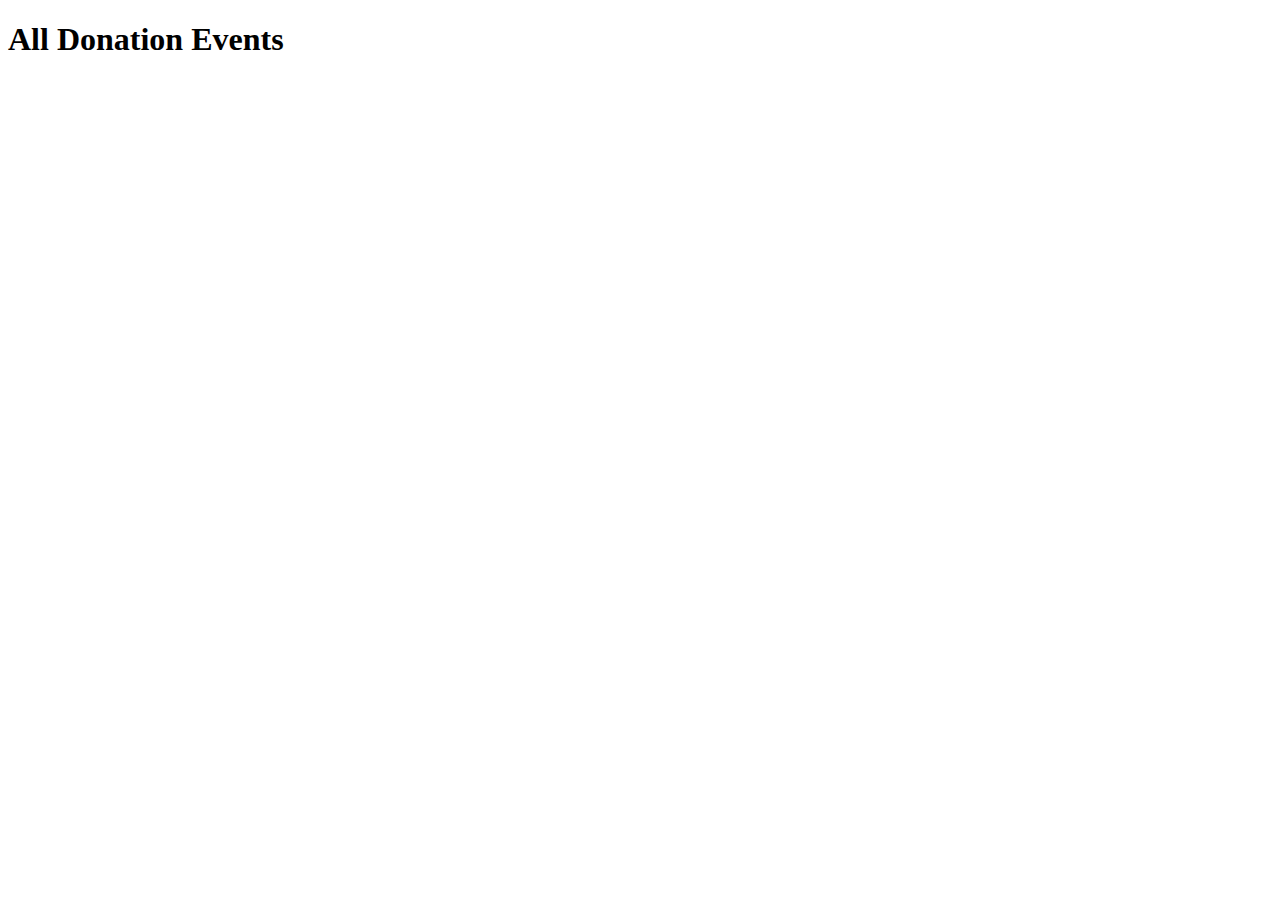
<file: src/main/resources/templates/index.html>
<!DOCTYPE html>
<html lang="en" xmlns:th="https://www.thymeleaf.org/">
<head>
    <meta charset="UTF-8">
    <title>Title</title>
</head>
<body>
<h1>All Donation Events</h1>

<header th:replace="fragments :: header"></header>

</body>
</html>
</file>
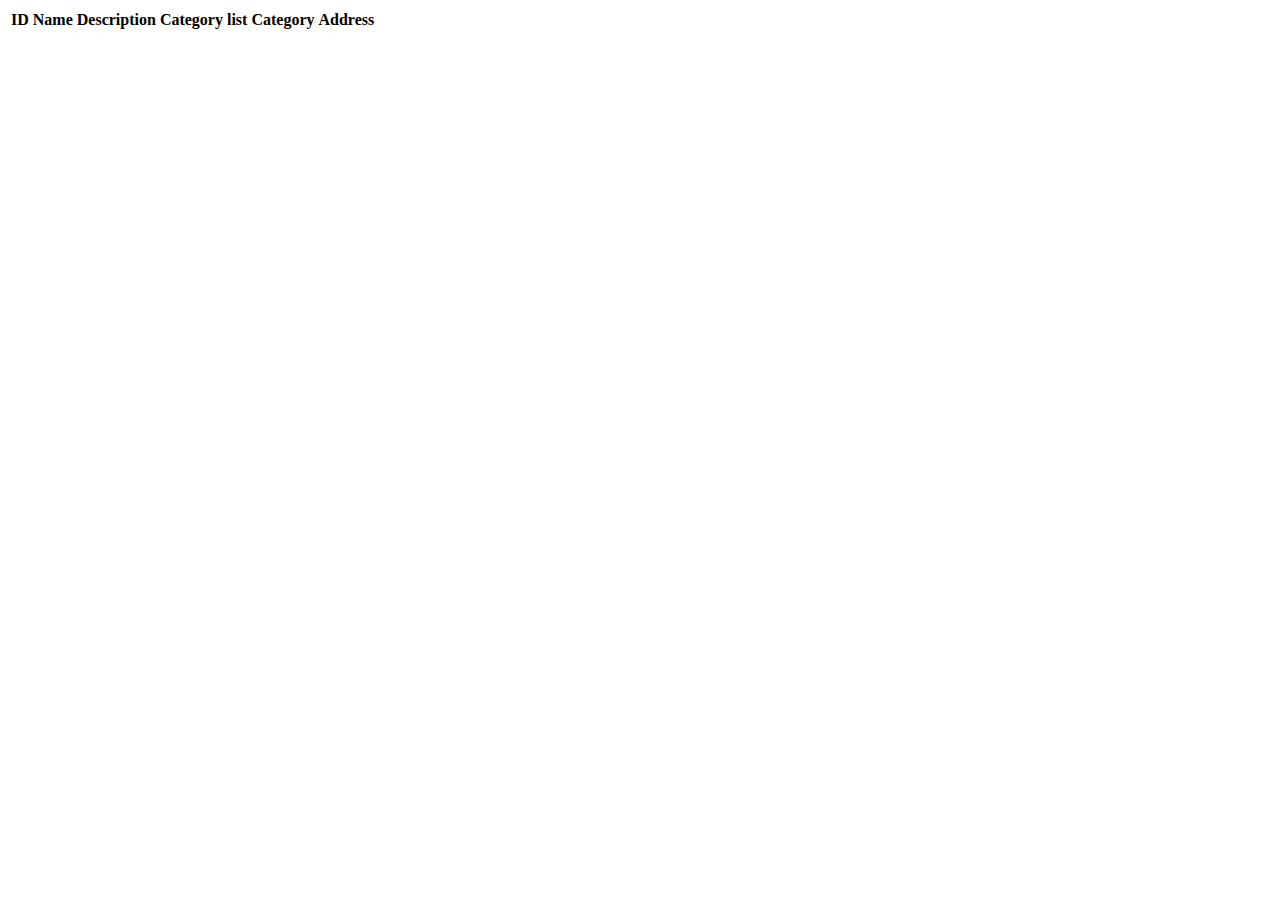
<file: src/main/resources/templates/donationEvents/index.html>
<!DOCTYPE html>
<html lang="en" xmlns:th="http://www.thymeleaf.org/">
<head th:replace="fragments :: head"></head>
<body class="container">

<header th:replace="fragments :: header"></header>

<table class="table table-striped">
    <thead>
    <tr>
        <th>ID</th>
        <th>Name</th>
        <th>Description</th>
        <th>Category list</th>
        <th>Category</th>
        <th>Address</th>

    </tr>
    </thead>
    <tr th:each="donationEvent : ${donationEvents}">
        <td th:text="${donationEvent.eventName}"></td>
        <td th:text="${donationEvent.eventDescription}"></td>
        <td th:text="${donationEvent.eventCategoryList}"></td>
        <td th:text="${donationEvent.eventCategory}"></td>
        <td th:text="${donationEvent.Address.address}"></td>


    </tr>
</table>

</body>
</html>
</file>
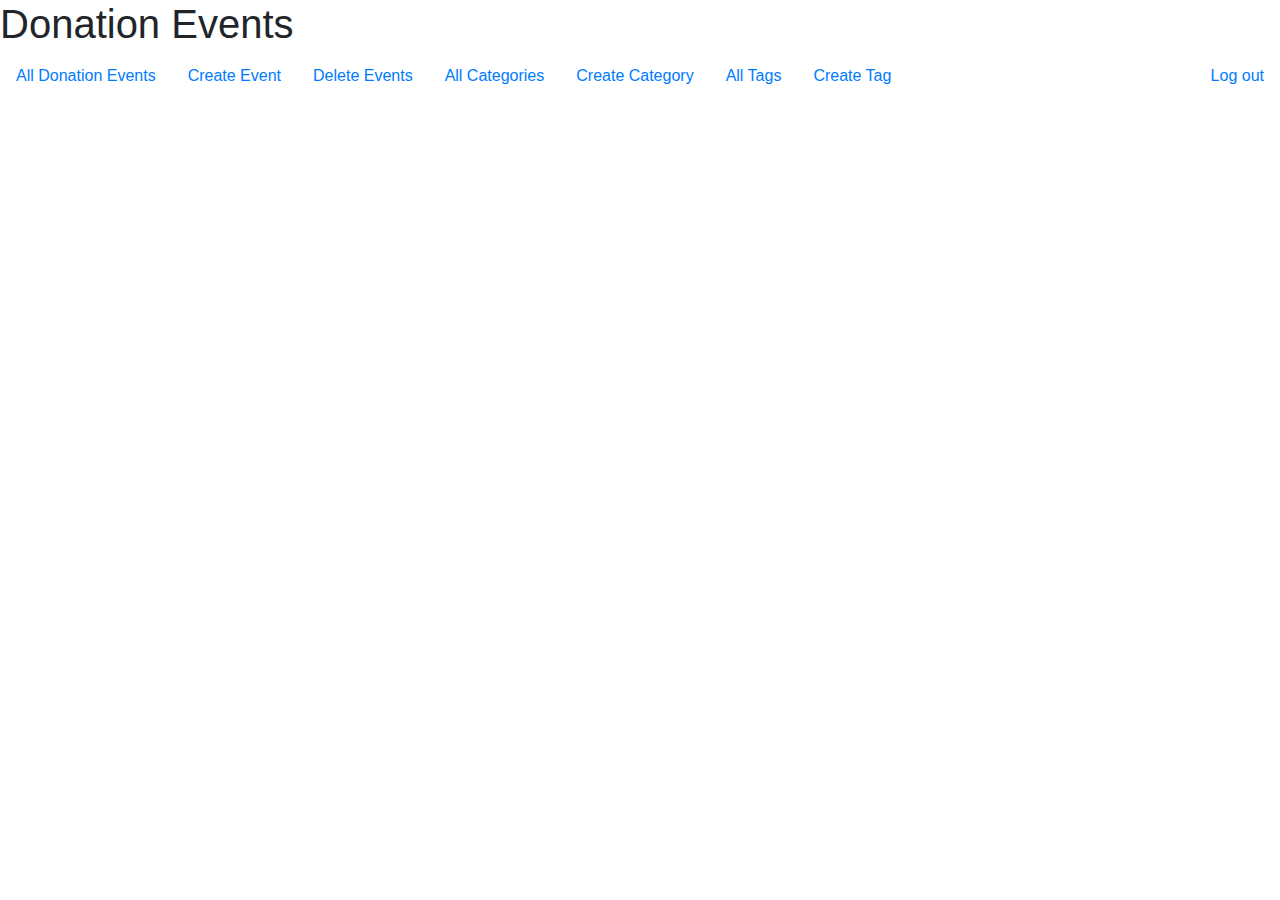
<file: src/main/resources/templates/fragments.html>
<!DOCTYPE html>
<html lang="en" xmlns:th="https://www.thymeleaf.org/">
<head>
    <meta charset="UTF-8">
    <title>Donation Events</title>

    <link rel="stylesheet" href="https://stackpath.bootstrapcdn.com/bootstrap/4.4.1/css/bootstrap.min.css">
    <script src="https://stackpath.bootstrapcdn.com/bootstrap/4.4.1/js/bootstrap.min.js"></script>

    <link rel="stylesheet" th:href="@{/styles.css}">

</head>

<header th:fragment="header">
    <h1 th:text="${title}">Donation Events</h1>
    <ul class="nav" style="float:right;">
        <li class="nav-item"><a class="nav-link" href="/logout">Log out</a></li>
    </ul>
    <ul class="nav">
        <li class="nav-item"><a class="nav-link" href="/events">All Donation Events</a></li>
        <li class="nav-item"><a class="nav-link" href="/events/create">Create Event</a></li>
        <li class="nav-item"><a class="nav-link" href="/events/delete">Delete Events</a></li>
        <li class="nav-item"><a class="nav-link" href="/eventCategories">All Categories</a></li>
        <li class="nav-item"><a class="nav-link" href="/eventCategories">Create Category</a></li>
        <li class="nav-item"><a class="nav-link" href="/tags">All Tags</a></li>
        <li class="nav-item"><a class="nav-link" href="/tags/create">Create Tag</a></li>
    </ul>
</header>

<body>

</body>
</html>
</file>
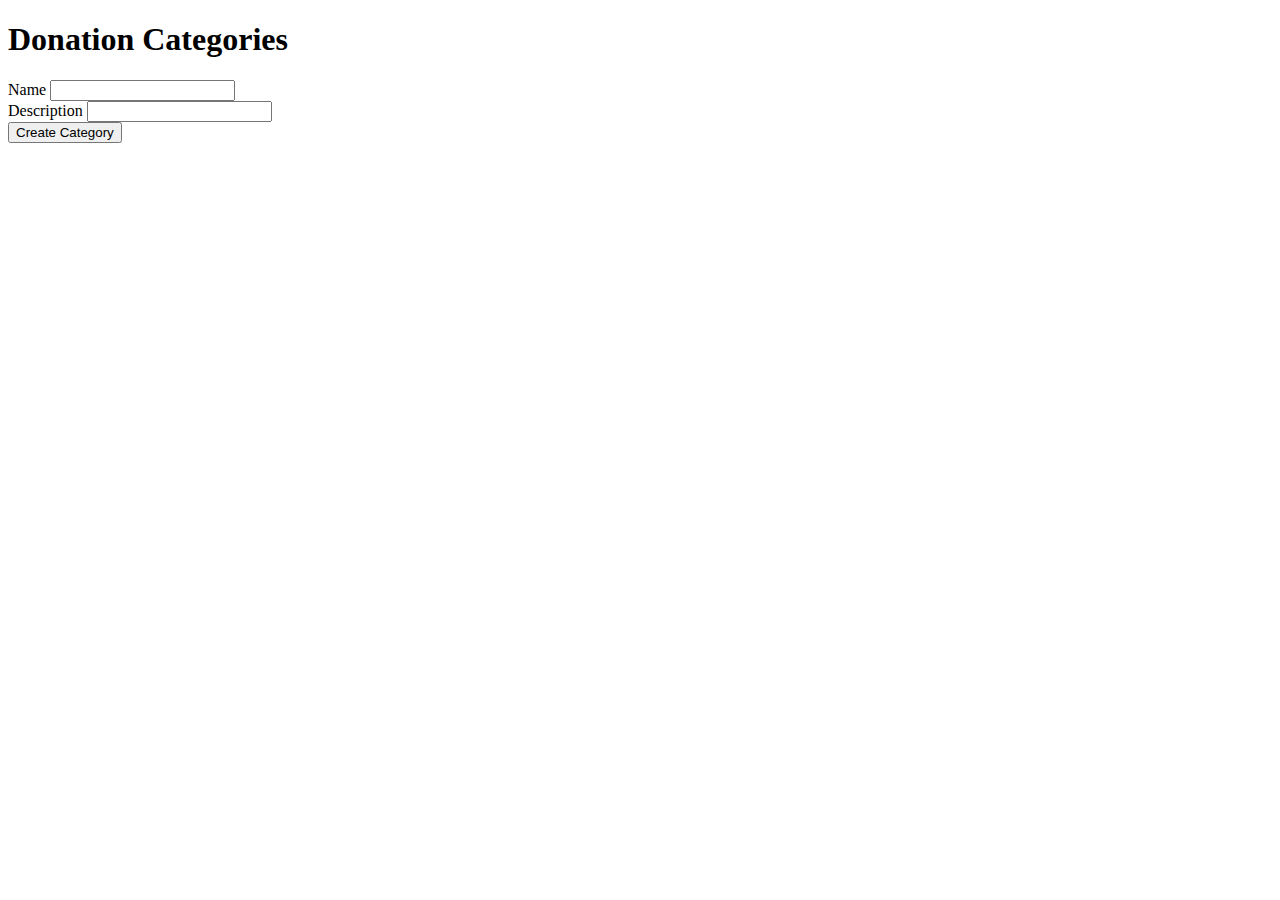
<file: src/main/resources/templates/categories/create.html>
<!DOCTYPE html>
<html lang="en" xmlns:th="https://www.thymeleaf.org/">
<head>
    <meta charset="UTF-8">

</head>
    <h1 th:text="${title}">Donation Categories</h1>
<form method="post" action="eventCategories/create">
    <div class="form-group">
        <label>Name
            <input type="text" name="categoryName" class="form-control">
        </label>
    </div>
    <div class="form-group">
        <label>Description
            <input type="text" name="categoryType" class="form-control">
        </label>
    </div>
    <div class="form-group">
        <input type="submit" value="Create Category" class="btn btn-success">
    </div>
</form>



<body>

</body>
</html>
</file>
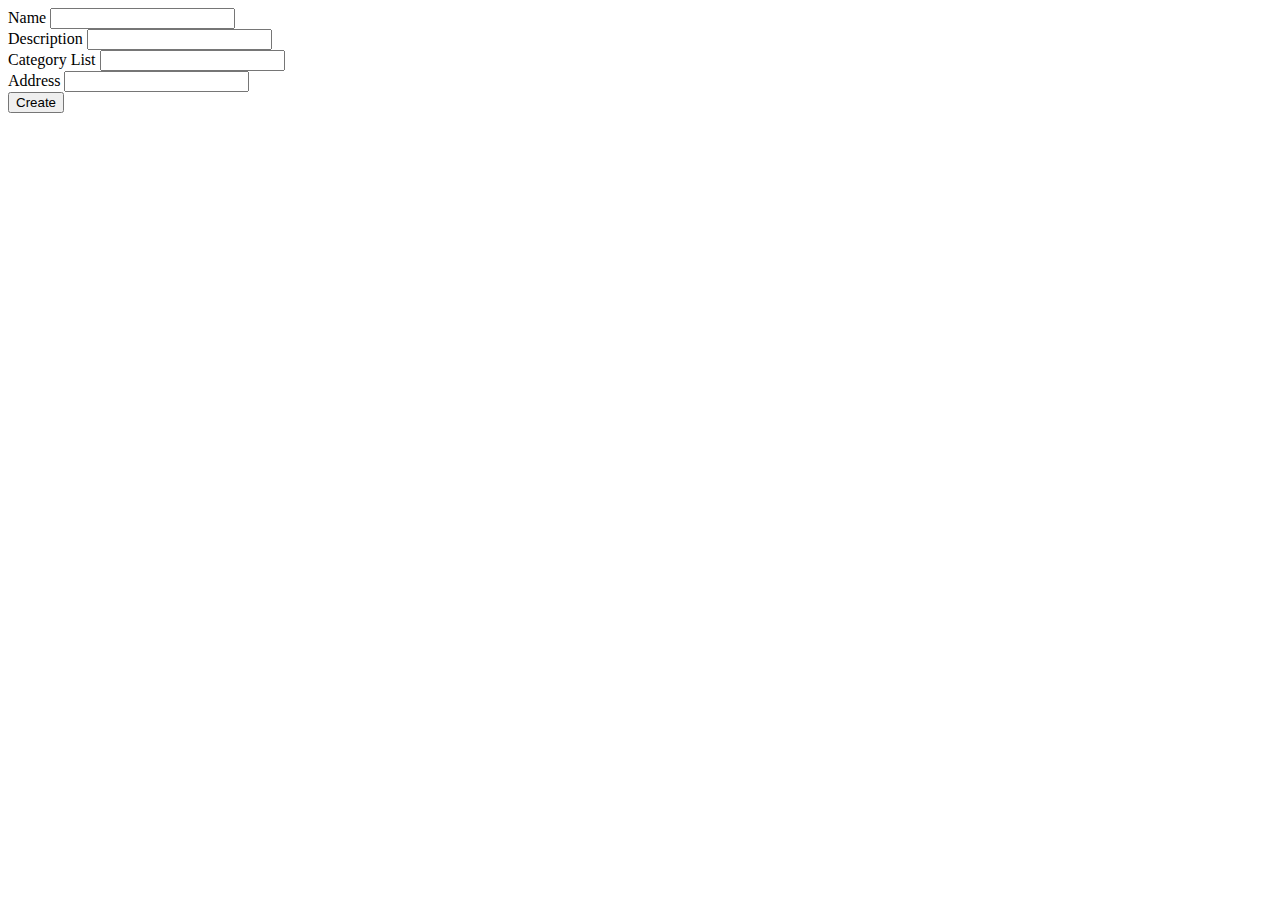
<file: src/main/resources/templates/donationEvents/create.html>
<!DOCTYPE html>
<html lang="en" xmlns:th="http://www.thymeleaf.org/">
<head th:replace="fragments :: head"></head>
<body class="container">

<header th:replace="fragments :: header"></header>

<form method="post">
    <div class="form-group">
        <label>Name
            <input type="text" name="eventName" class="form-control">
        </label>
    </div>
    <div class="form-group">
        <label>Description
            <input type="text" name="eventDescription" class="form-control">
        </label>
    </div>
    <div class="form-group">
        <label>Category List
            <input type="text" name="eventCategoryList" class="form-control">
        </label>
    </div>
    <div class="form-group">
        <label>Address
            <input type="text" name="address" class="form-control">
        </label>
    </div>


    <div class="form-group">
        <input type="submit" value="Create" class="btn btn-success">
    </div>
</form>

</body>
</html>
</file>
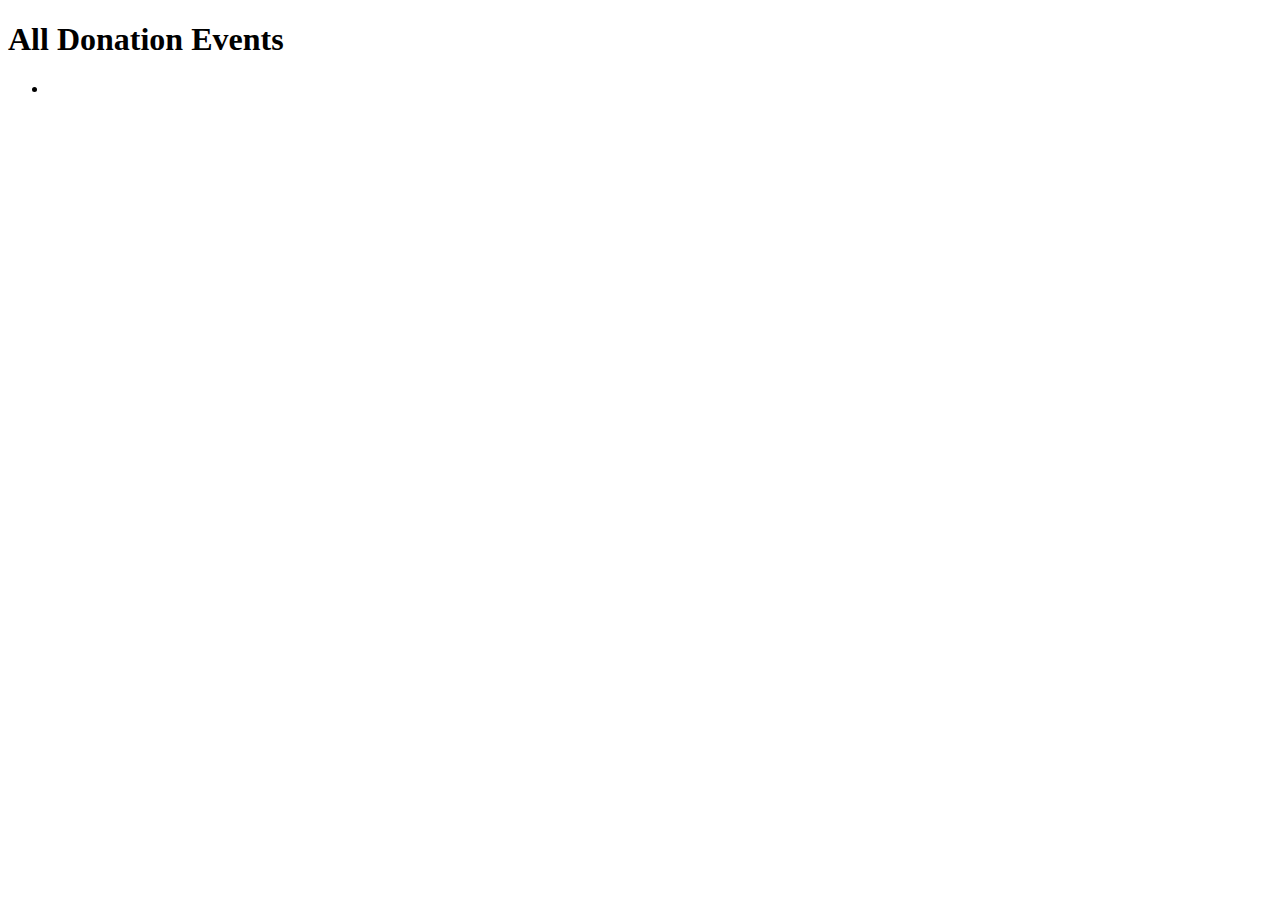
<file: src/main/resources/templates/donationEvents/event.html>
<!DOCTYPE html>
<html lang="en" xmlns:th="https://www.thymeleaf.org/">
<head>
    <meta charset="UTF-8">
    <title>Title</title>
</head>
<body>
<h1>All Donation Events</h1>

<ul>
    <th:block th:each="event : ${events}">
        <li th:text="${event}"></li>
    </th:block>
</ul>

</body>
</html>
</file>
